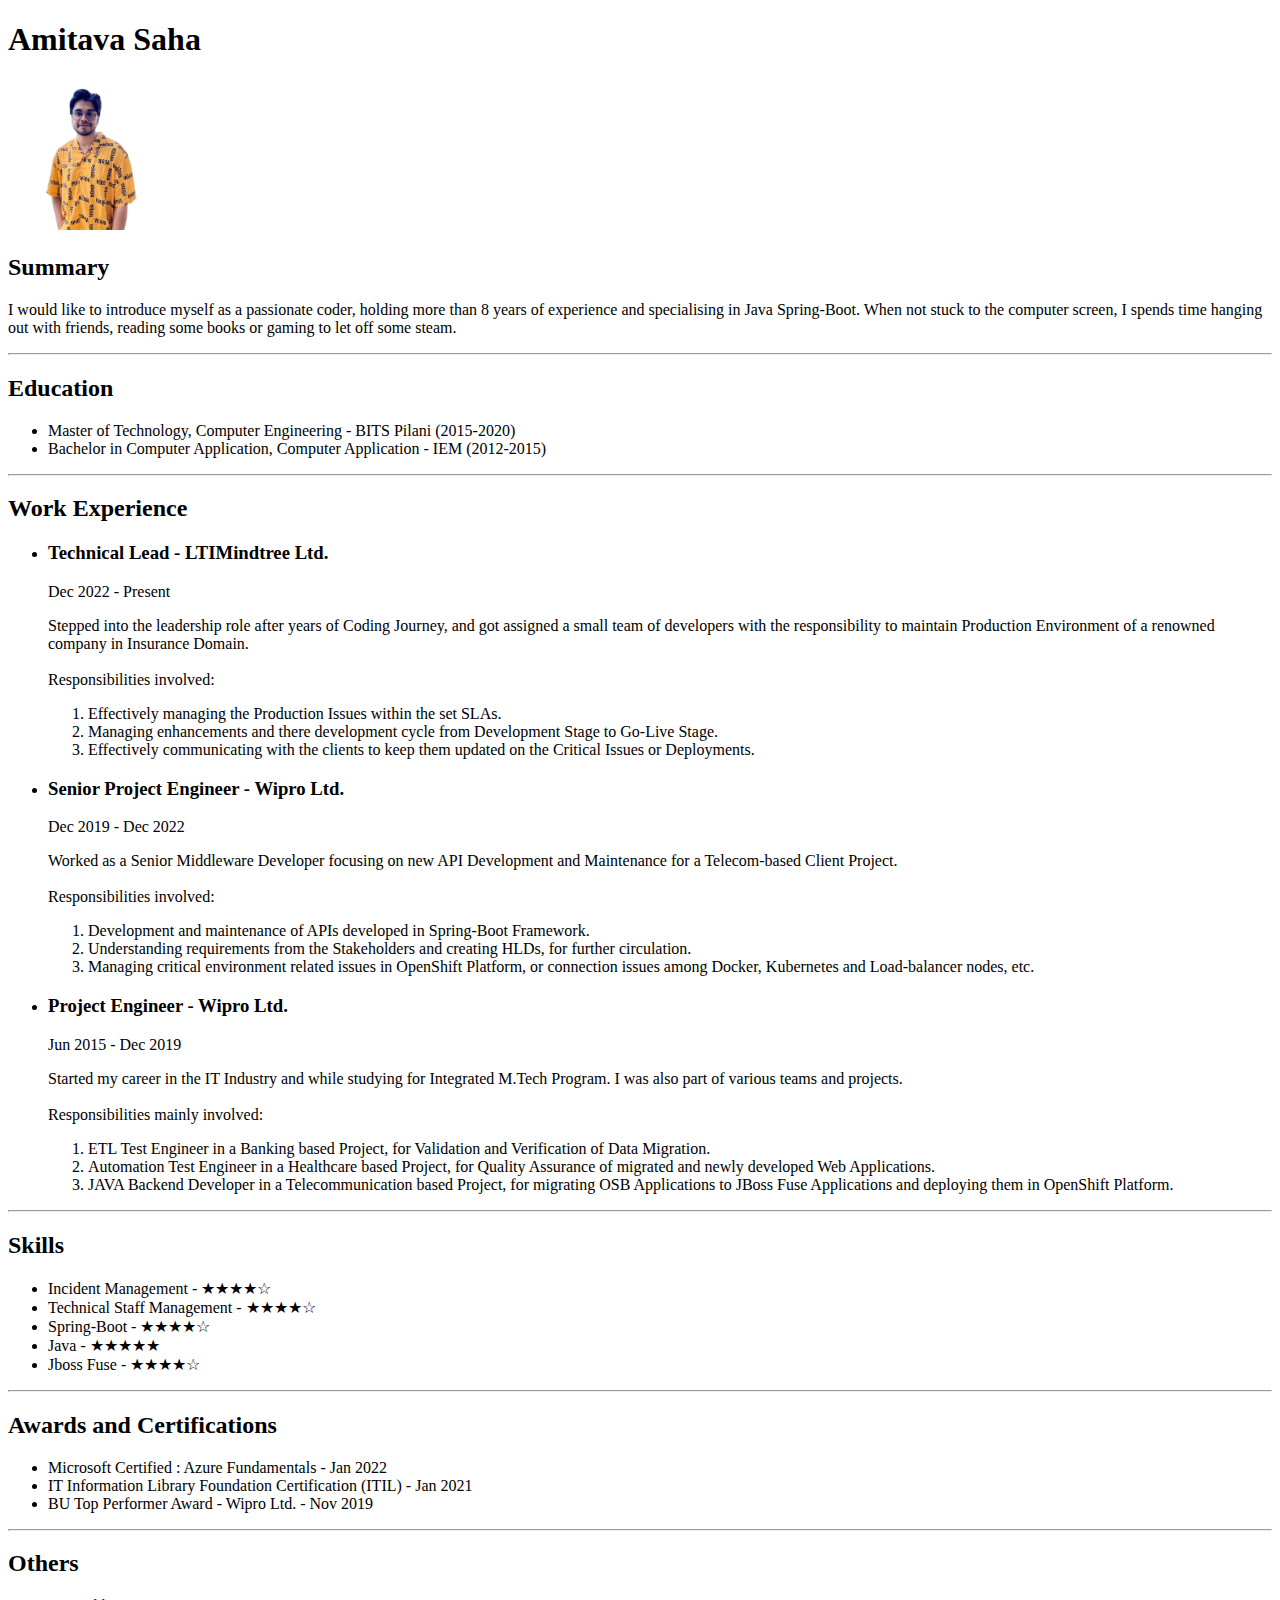
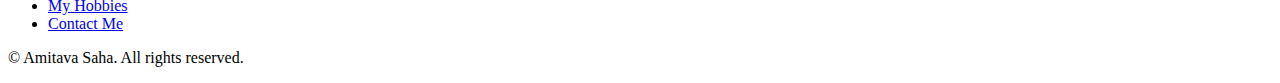
<file: index.html>
<!DOCTYPE html>
<html lang="en">
<head>
    <meta charset="UTF-8">
    <meta name="viewport" content="width=device-width, initial-scale=1.0">
    <title>My Resume</title>
</head>
<body>
    <h1>Amitava Saha</h1>
    <img src="./assets/images/profile-pic.png" alt="Amitava's Picture" height="150"/>
    <h2>Summary</h2>
    <p>I would like to introduce myself as a passionate coder, holding more than 8 years of experience and specialising in Java Spring-Boot. When not stuck to the computer screen, I spends time hanging out with friends, reading some books or gaming to let off some steam.</p>
    <hr>
    <h2>Education</h2>
    <ul>
        <li>Master of Technology, Computer Engineering - BITS Pilani (2015-2020)</li>
        <li>Bachelor in Computer Application, Computer Application - IEM (2012-2015)</li>
    </ul>
    <hr>
    <h2>Work Experience</h2>
    <ul>
        <li>
            <h3>Technical Lead - LTIMindtree Ltd.</h3>
            <p>Dec 2022 - Present</p>
            <p>Stepped into the leadership role after years of Coding Journey, and got assigned a small team of developers with the responsibility to maintain Production Environment of a renowned company in Insurance Domain. <br><br> Responsibilities involved:</p>
            <ol>
                <li>Effectively managing the Production Issues within the set SLAs.</li>
                <li>Managing enhancements and there development cycle from Development Stage to Go-Live Stage.</li>
                <li>Effectively communicating with the clients to keep them updated on the Critical Issues or Deployments.</li>
            </ol>
        </li>
        <li>
            <h3>Senior Project Engineer - Wipro Ltd.</h3>
            <p>Dec 2019 - Dec 2022</p>
            <p>Worked as a Senior Middleware Developer focusing on new API Development and Maintenance for a Telecom-based Client Project. <br><br>Responsibilities involved:</p>
            <ol>
                <li>Development and maintenance of APIs developed in Spring-Boot Framework.</li>
                <li>Understanding requirements from the Stakeholders and creating HLDs, for further circulation.</li>
                <li>Managing critical environment related issues in OpenShift Platform, or connection issues among Docker, Kubernetes and Load-balancer nodes, etc.</li>
            </ol>
        </li>
        <li>
            <h3>Project Engineer - Wipro Ltd.</h3>
            <p>Jun 2015 - Dec 2019</p>
            <p>Started my career in the IT Industry and while studying for Integrated M.Tech Program. I was also part of various teams and projects. <br><br>Responsibilities mainly involved:</p>
            <ol>
                <li>ETL Test Engineer in a Banking based Project, for Validation and Verification of Data Migration.</li>
                <li>Automation Test Engineer in a Healthcare based Project, for Quality Assurance of migrated and newly developed Web Applications.</li>
                <li>JAVA Backend Developer in a Telecommunication based Project, for migrating OSB Applications to JBoss Fuse Applications and deploying them in OpenShift Platform.</li>
            </ol>
        </li>
    </ul>
    <hr>
    <h2>Skills</h2>
    <ul>
        <li>Incident Management - ★★★★☆</li>
        <li>Technical Staff Management - ★★★★☆</li>
        <li>Spring-Boot - ★★★★☆</li>
        <li>Java - ★★★★★</li>
        <li>Jboss Fuse - ★★★★☆</li>
    </ul>
    <hr>
    <h2>Awards and Certifications</h2>
    <ul>
        <li>Microsoft Certified : Azure Fundamentals - Jan 2022</li>
        <li>IT Information Library Foundation Certification (ITIL) - Jan 2021</li>
        <li>BU Top Performer Award - Wipro Ltd. - Nov 2019</li>
    </ul>
    <hr>
    <h2>Others</h2>
    <ul>
        <li><a href="./hobbies.html">My Hobbies</a></li>
        <li><a href="./contact.html">Contact Me</a></li>
    </ul>
    <footer>
        <p>© Amitava Saha. All rights reserved.</p>
    </footer>
</body>
</html>
</file>
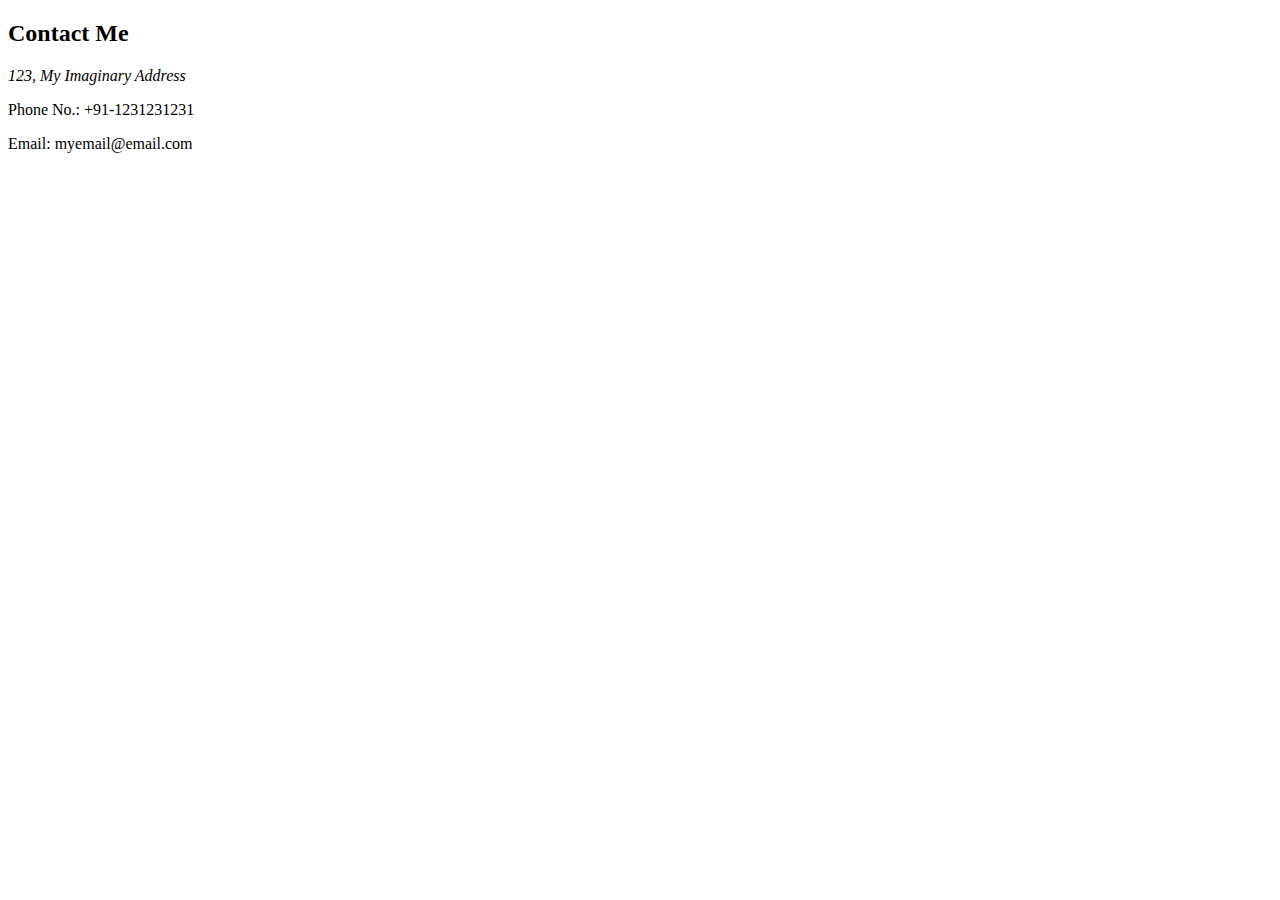
<file: contact.html>
<!DOCTYPE html>
<html lang="en">
<head>
    <meta charset="UTF-8">
    <meta name="viewport" content="width=device-width, initial-scale=1.0">
    <title>Contact Information</title>
</head>
<body>
    <h2>Contact Me</h2>
    <address>123, My Imaginary Address</address>
    <p>Phone No.: +91-1231231231</p>
    <p>Email: myemail@email.com</p>
</body>
</html>
</file>
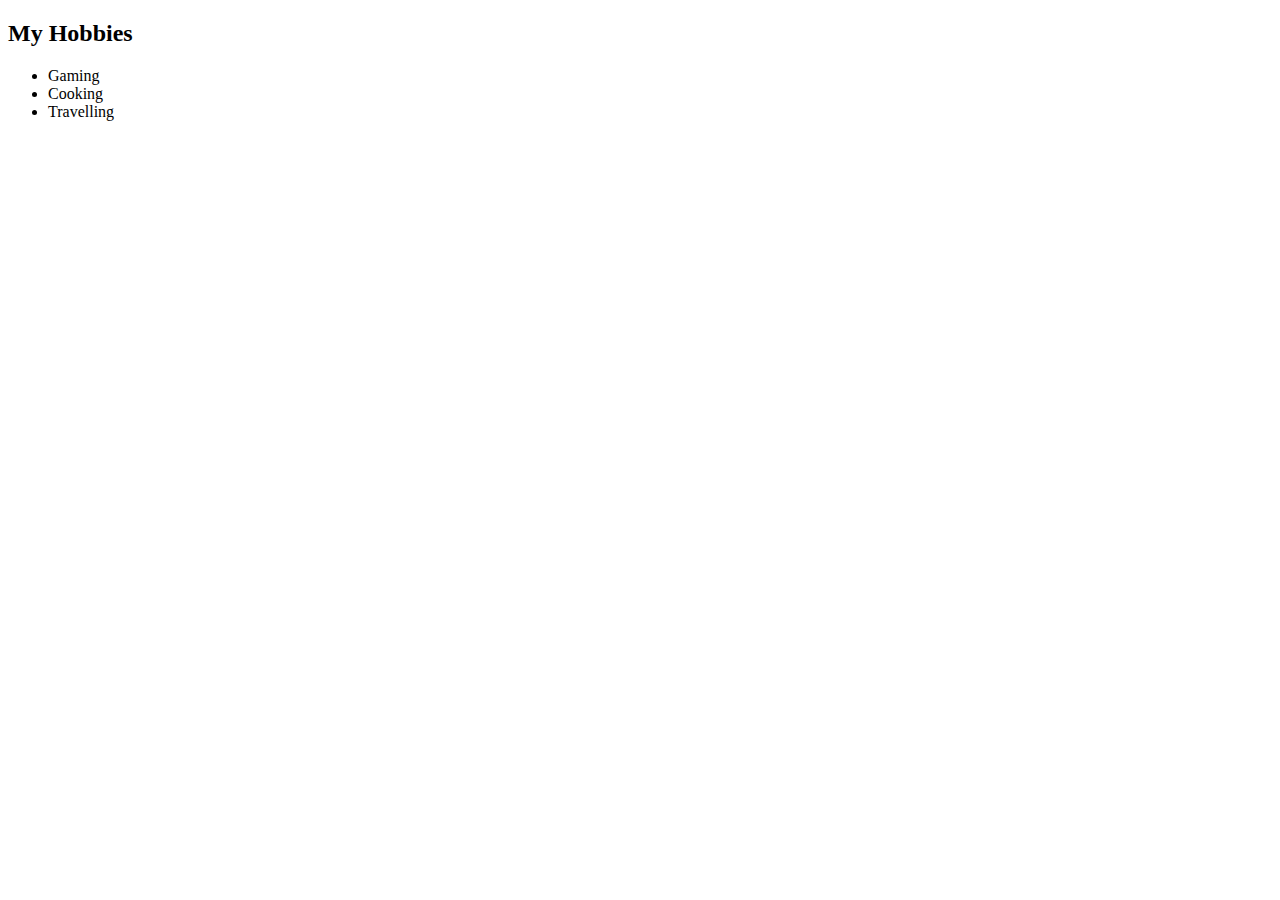
<file: hobbies.html>
<!DOCTYPE html>
<html lang="en">
<head>
    <meta charset="UTF-8">
    <meta name="viewport" content="width=device-width, initial-scale=1.0">
    <title>My Hobbies</title>
</head>
<body>
    <h2>My Hobbies</h2>
    <ul>
        <li>Gaming</li>
        <li>Cooking</li>
        <li>Travelling</li>
    </ul>
</body>
</html>
</file>
